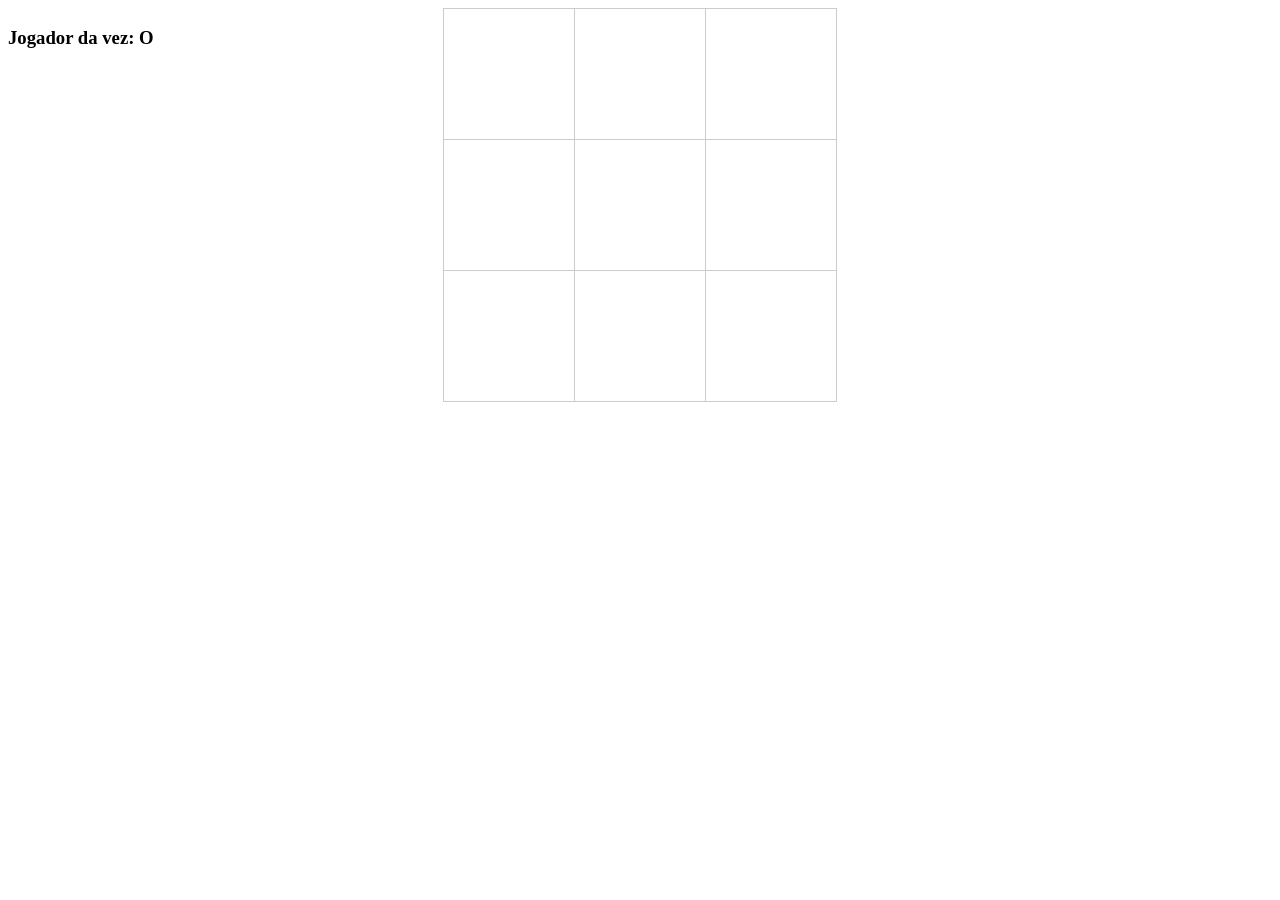
<file: index.html>
<!doctype html>
<html>
    <head>
        <meta charset="utf-8"/>
        <title>Jogo da Velha</title>
        <link rel="stylesheet" href="css/main.css" media="screen" charset="utf-8">
        <script type="text/javascript" src="jquery/jquery-3.0.0.min.js"></script>
        <script src="js/main.js" charset="utf-8"></script>
    </head>
    <body>
        <div>
            <h3 id="jogador"></h3>
        </div>
        <table cellspacing="0" cellpadding="0" id="t1" class="unselectable">
            <tr>
                <td></td>
                <td></td>
                <td></td>
            </tr>
            <tr>
                <td></td>
                <td></td>
                <td></td>
            </tr>
            <tr>
                <td></td>
                <td></td>
                <td></td>
            </tr>
        </table>
        <div class="wrapper"></div>
    </body>
</html>
</file>
<file: css/main.css>
.unselectable {
    -webkit-touch-callout: none;
    -webkit-user-select: none;
    -khtml-user-select: none;
    -moz-user-select: none;
    -ms-user-select: none;
    user-select: none;
}
td {
    border: 1px solid #ccc;
    font-size: 4em;
    padding: 15px;
    text-align: center;
    font-family: Helvetica, sans-serif;
    width: 100px;
    height: 100px;
}
table {
    border-collapse: collapse;
    margin: auto;
}
div h3 {
    position: absolute;
}
.wrapper {
    text-align: center;
}
</file>
